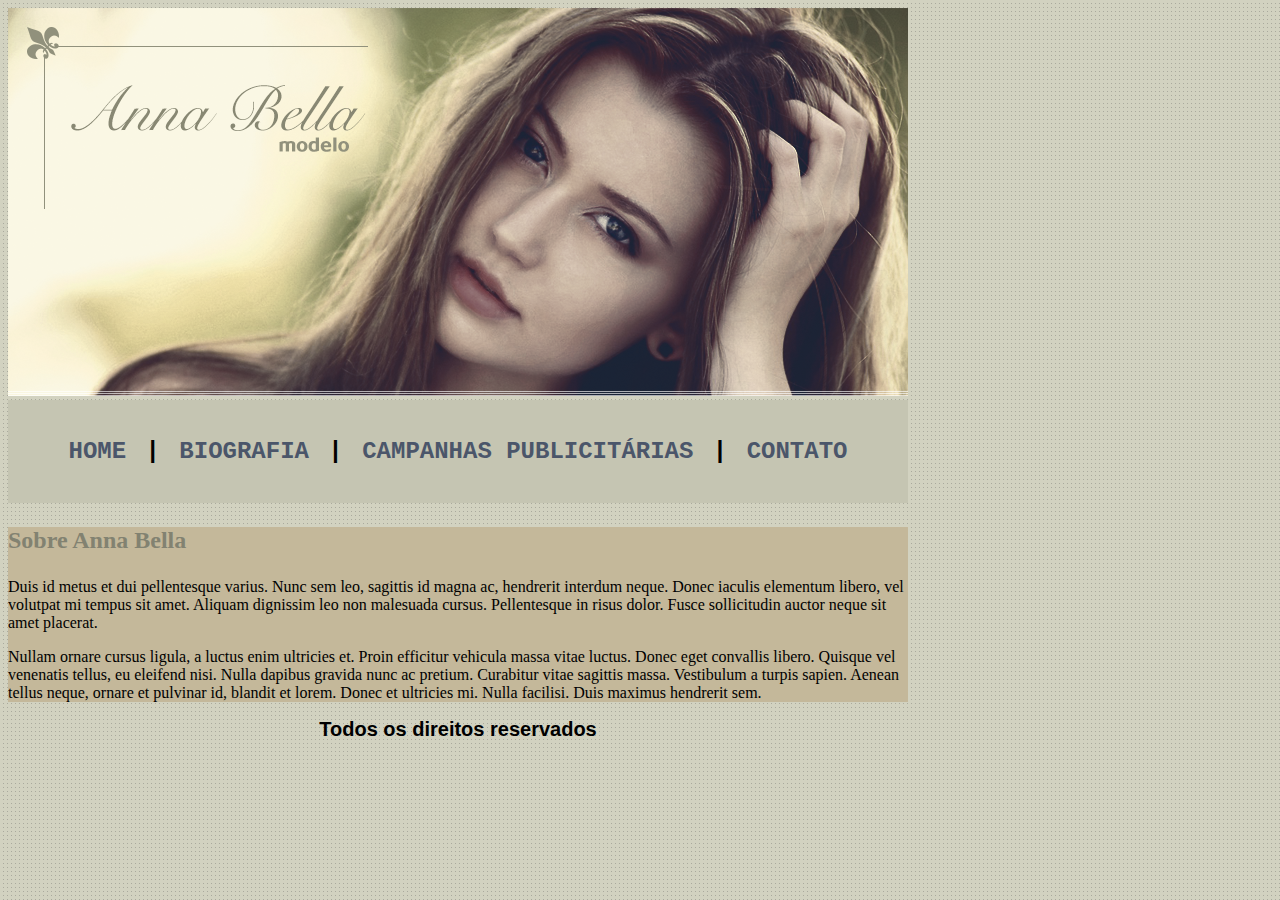
<file: index.html>
<!DOCTYPE html>
<html>
	<head>
		<title>Página principal</title>
		<meta name="keywords" content="Anna Bella">
   		<meta name="description" content="Conheça sobre a empresa e contrate uma de nossas modelos.">
   		<meta name="author" content="Yuri Grillo">
		<meta charset="utf-8">
		<link rel="stylesheet" type="text/css" href="estilo.css">
	</head>

	<body>
		<div id="principal">
			<div>
				<img src="imagens/capa_anna_bella.png">
			</div>

			<div id="menu">
				<h2><a href="">HOME</a> | <a href="biografia.html">BIOGRAFIA</a> | <a href="campanhas_publicitarias.html">CAMPANHAS PUBLICITÁRIAS</a> | <a href="contato.html">CONTATO</a></h2>
			</div>

			<div class="fundo_texto"><!--início conteúdo-->
				<div class="titulos">
					<h3>Sobre Anna Bella</h3>
				</div>

				<p>Duis id metus et dui pellentesque varius. Nunc sem leo, sagittis id magna ac, hendrerit interdum neque. Donec iaculis elementum libero, vel volutpat mi tempus sit amet. Aliquam dignissim leo non malesuada cursus. Pellentesque in risus dolor. Fusce sollicitudin auctor neque sit amet placerat.</p>
				<p>Nullam ornare cursus ligula, a luctus enim ultricies et. Proin efficitur vehicula massa vitae luctus. Donec eget convallis libero. Quisque vel venenatis tellus, eu eleifend nisi. Nulla dapibus gravida nunc ac pretium. Curabitur vitae sagittis massa. Vestibulum a turpis sapien. Aenean tellus neque, ornare et pulvinar id, blandit et lorem. Donec et ultricies mi. Nulla facilisi. Duis maximus hendrerit sem.</p>
			</div><!--fim do conteúdo-->

			<div class="rodape">
				Todos os direitos reservados
			</div>
		</div>

	</body>
</html>
</file>
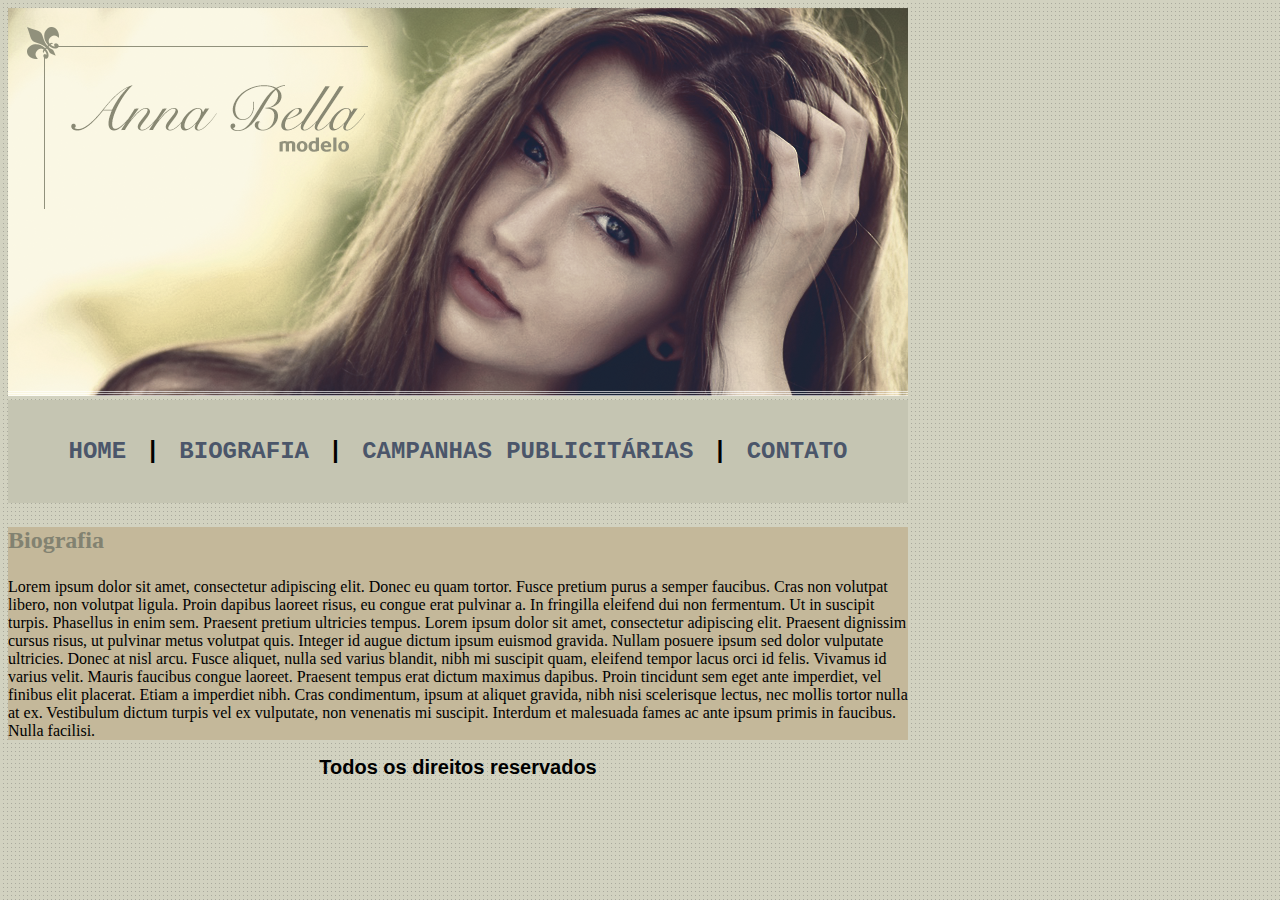
<file: biografia.html>
<!DOCTYPE html>
<html>
	<head>
		<title>Biografia</title>
		<meta charset="utf-8">
		<link rel="stylesheet" type="text/css" href="estilo.css">
	</head>

	<body>

        <div id="principal">

            <div>
                <img src="imagens/capa_anna_bella.png">
            </div>

            <div id="menu">
                <h2><a href="index.html">HOME</a> | <a href="">BIOGRAFIA</a> | <a href="campanhas_publicitarias.html">CAMPANHAS PUBLICITÁRIAS</a> | <a href="contato.html">CONTATO</a></h2>
            </div>

            <div class="fundo_texto">
                <div class="titulos">
                    <h3>Biografia</h3>
                </div>

                <p>Lorem ipsum dolor sit amet, consectetur adipiscing elit. Donec eu quam tortor. Fusce pretium purus a semper faucibus. Cras non volutpat libero, non volutpat ligula. Proin dapibus laoreet risus, eu congue erat pulvinar a. In fringilla eleifend dui non fermentum. Ut in suscipit turpis. Phasellus in enim sem. Praesent pretium ultricies tempus. Lorem ipsum dolor sit amet, consectetur adipiscing elit. Praesent dignissim cursus risus, ut pulvinar metus volutpat quis. Integer id augue dictum ipsum euismod gravida. Nullam posuere ipsum sed dolor vulputate ultricies. Donec at nisl arcu. Fusce aliquet, nulla sed varius blandit, nibh mi suscipit quam, eleifend tempor lacus orci id felis. Vivamus id varius velit. Mauris faucibus congue laoreet.
                Praesent tempus erat dictum maximus dapibus. Proin tincidunt sem eget ante imperdiet, vel finibus elit placerat. Etiam a imperdiet nibh. Cras condimentum, ipsum at aliquet gravida, nibh nisi scelerisque lectus, nec mollis tortor nulla at ex. Vestibulum dictum turpis vel ex vulputate, non venenatis mi suscipit. Interdum et malesuada fames ac ante ipsum primis in faucibus. Nulla facilisi.</p>
            </div>

            <div class="rodape">
                Todos os direitos reservados
            </div>
        </div>

	</body>
</html>
</file>
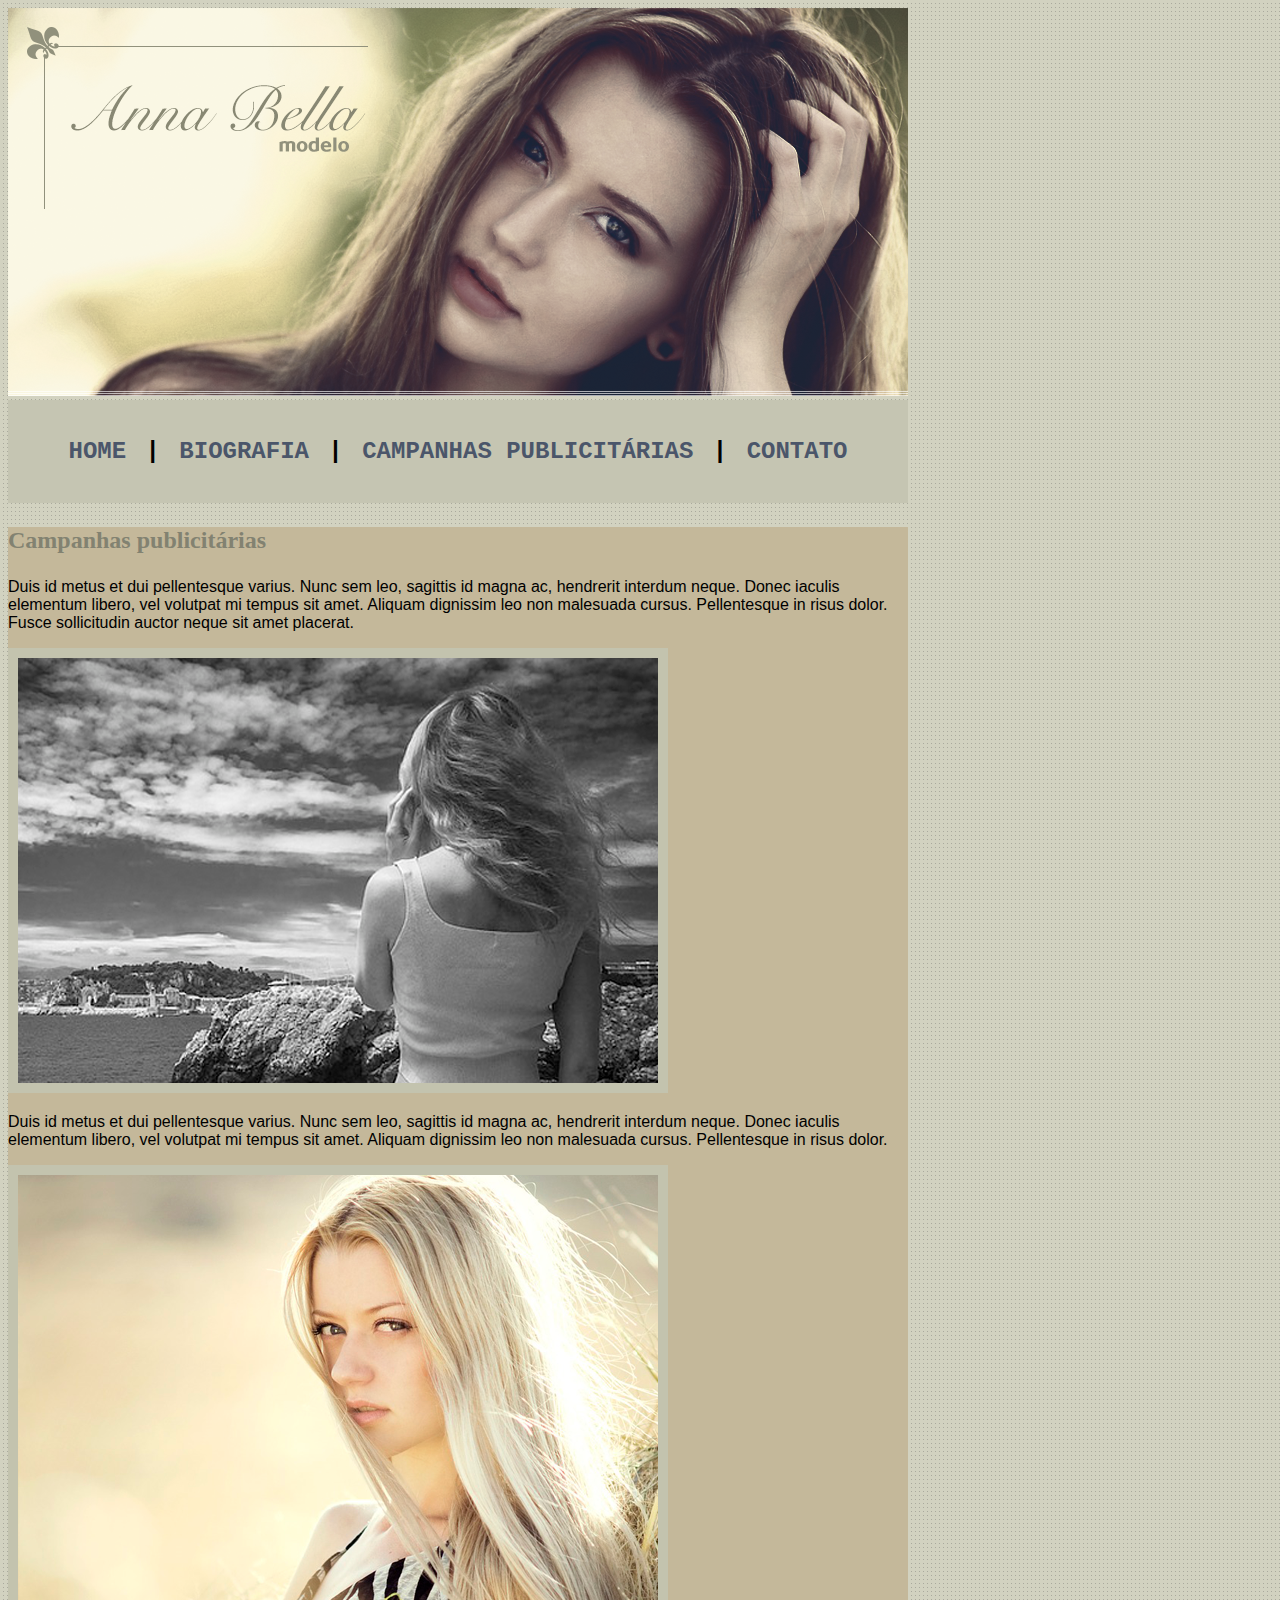
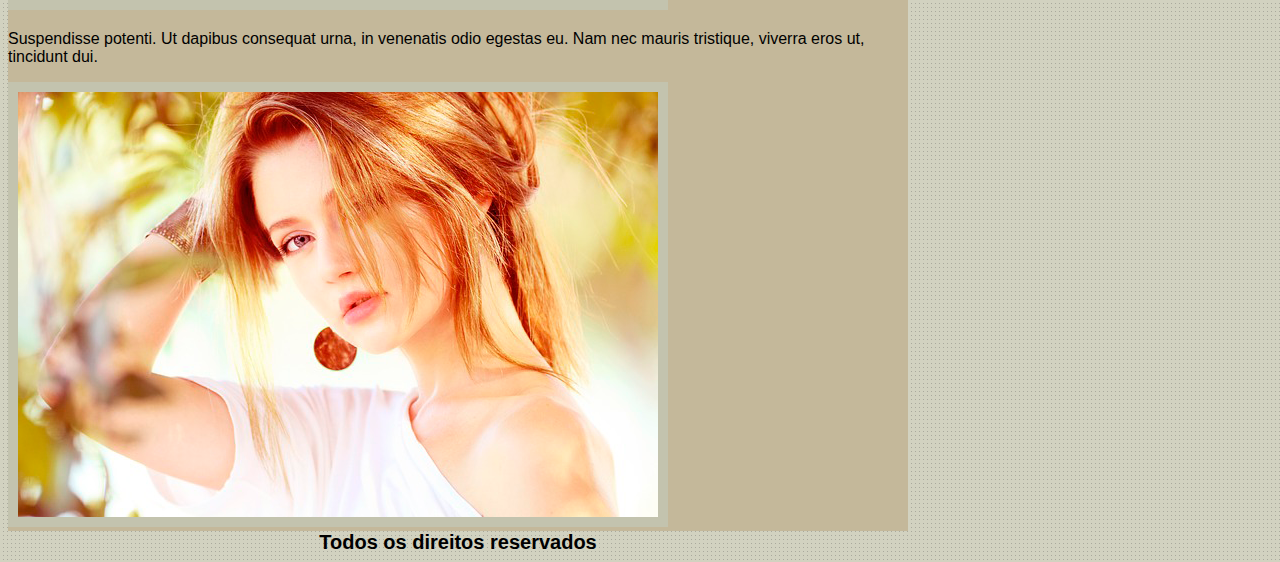
<file: campanhas_publicitarias.html>
<!DOCTYPE html>
<html>
	<head>
		<title>Campanhas Publicitárias</title>
		<meta charset="utf-8">
		<link rel="stylesheet" type="text/css" href="estilo.css">
	</head>

	<body>

        <div id="principal">
            <div class="capa">
                <img src="imagens/capa_anna_bella.png">
            </div>

            <div id="menu">
                <h2><a href="index.html">HOME</a> | <a href="biografia.html">BIOGRAFIA</a> | <a href="">CAMPANHAS PUBLICITÁRIAS</a> | <a href="contato.html">CONTATO</a></h2>
            </div>

            <div class="fundo_texto">
                <div class="titulos">
                    <h3>Campanhas publicitárias</h3>
                </div>

                <div class="texto_normal">
                    <p>Duis id metus et dui pellentesque varius. Nunc sem leo, sagittis id magna ac, hendrerit interdum neque. Donec iaculis elementum libero, vel volutpat mi tempus sit amet. Aliquam dignissim leo non malesuada cursus. Pellentesque in risus dolor. Fusce sollicitudin auctor neque sit amet placerat.</p>

                </div>

                <div>
                    <img src="imagens/foto1.png" class="imagens">
                </div>

                <div class="texto_normal">
                    <p>Duis id metus et dui pellentesque varius. Nunc sem leo, sagittis id magna ac, hendrerit interdum neque. Donec iaculis elementum libero, vel volutpat mi tempus sit amet. Aliquam dignissim leo non malesuada cursus. Pellentesque in risus dolor. </p>
                </div>

                <div>
                    <img src="imagens/foto2.png" class="imagens">
                </div>

                <div class="texto_normal">
                    <p>Suspendisse potenti. Ut dapibus consequat urna, in venenatis odio egestas eu. Nam nec mauris tristique, viverra eros ut, tincidunt dui.</p>
                </div>

                <div>
                    <img src="imagens/foto3.png" class="imagens">
                </div>

            </div>

            <div class="rodape">
                Todos os direitos reservados
            </div>
        </div>

	</body>
</html>
</file>
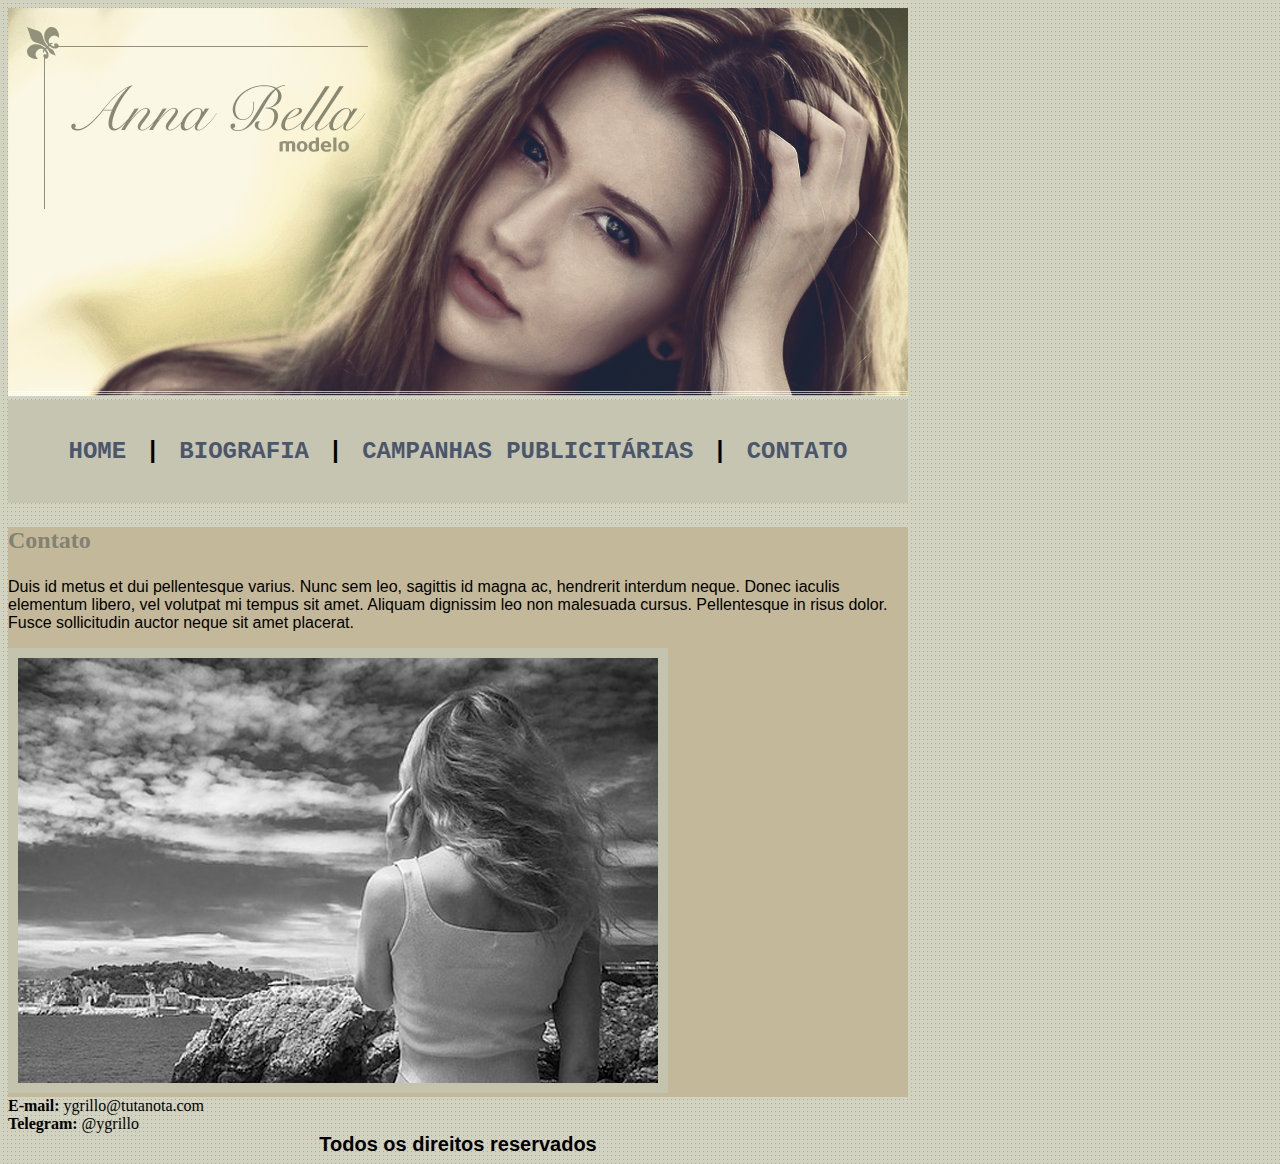
<file: contato.html>
<!DOCTYPE html>
<html>
	<head>
		<title>Campanhas Publicitárias</title>
		<meta charset="utf-8">
		<link rel="stylesheet" type="text/css" href="estilo.css">
	</head>

	<body>

        <div id="principal">
            <div class="capa">
                <img src="imagens/capa_anna_bella.png">
            </div>

            <div id="menu">
                <h2><a href="index.html">HOME</a> | <a href="biografia.html">BIOGRAFIA</a> | <a href="campanhas_publicitarias.html">CAMPANHAS PUBLICITÁRIAS</a> | <a href="contato.html">CONTATO</a></h2>
            </div>

            <div class="fundo_texto">
                <div class="titulos">
                    <h3>Contato</h3>
                </div>

                <div class="texto_normal">
                    <p>Duis id metus et dui pellentesque varius. Nunc sem leo, sagittis id magna ac, hendrerit interdum neque. Donec iaculis elementum libero, vel volutpat mi tempus sit amet. Aliquam dignissim leo non malesuada cursus. Pellentesque in risus dolor. Fusce sollicitudin auctor neque sit amet placerat.</p>

                </div>

                <div>
                    <img src="imagens/foto1.png" class="imagens">
                </div>

            </div>

            <div>
                <strong>E-mail:</strong> ygrillo@tutanota.com<br>
                <strong>Telegram:</strong> @ygrillo
            </div>

            <div class="rodape">
                Todos os direitos reservados
            </div>
        </div>

	</body>
</html>
</file>
<file: estilo.css>
body{
	background: #d2d2c1 url('imagens/fundo.png');
	width: 900px;
	font: 16px;
}

#principal{
	width: 900px;
}

#menu{
	font-family: 'Courier New', Courier, monospace;
	padding: 18px;
	background-color: #c5c5b2;
	text-align: center;
}

.titulos{
	font-weight: bold;
	font-size: 20px;
	color: rgb(105, 87, 38);
}

.fundo_texto{
	background-color: rgb(196, 184, 154);
	background-position: left;
}

.rodape{
	font-family: Arial, Helvetica, sans-serif;
	font-size: 20px;
	font-weight: bold;
	text-align: center;
	background-position: bottom center;
}

.imagens{
	border: 10px solid #c3c3ae;
	
}

.texto_normal{
	color: black;
	font-family: Arial, Helvetica, sans-serif;
}

.capa{
	background-attachment: fixed;
	/*position: fixed;*/
}

a{
	color: #4b566a;
	text-decoration: none; /*retira o sublinhado*/
	padding: 5px;
}

h3{
	color: #828271;
	font-size: 1.2em;
}
</file>
